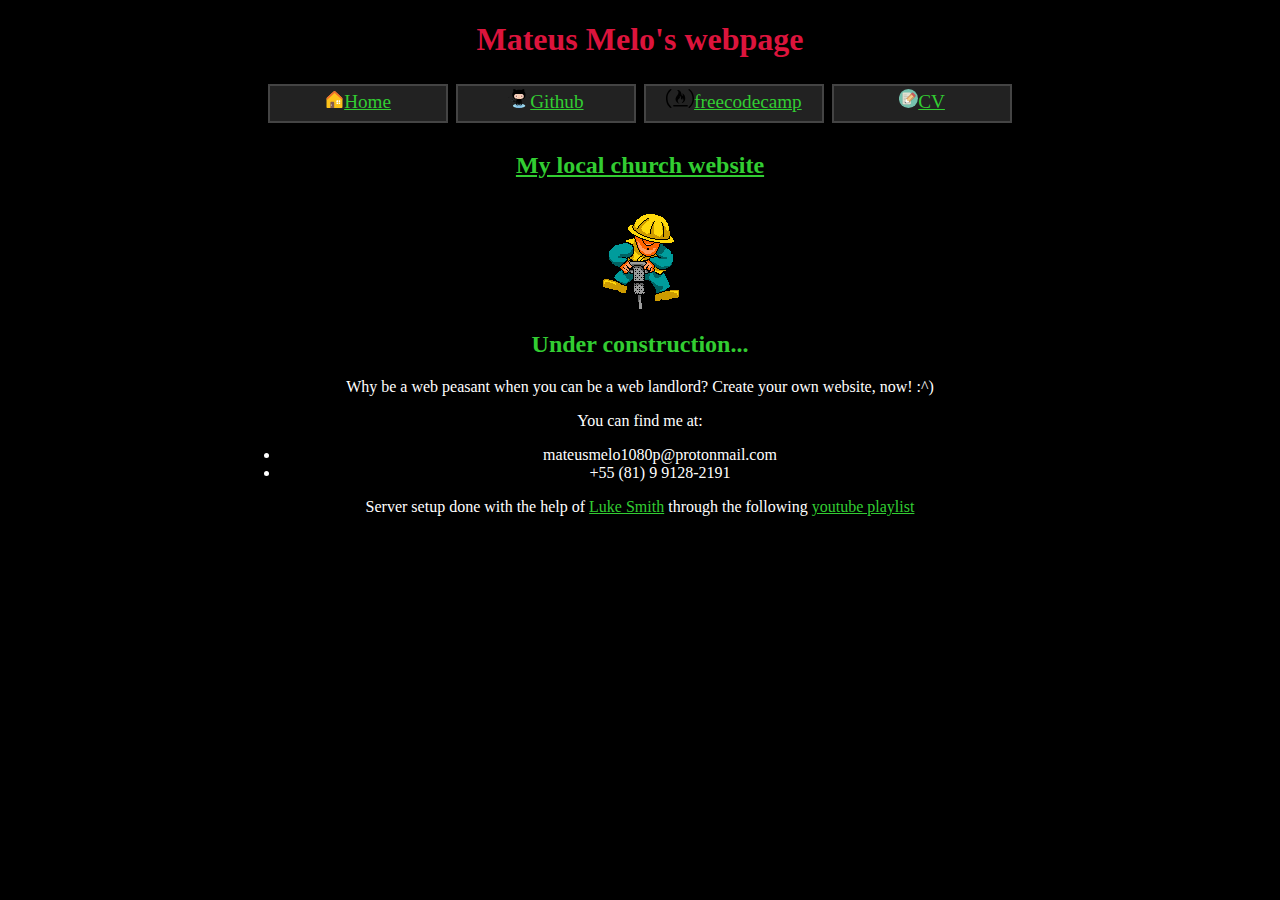
<file: index.html>
<!DOCTYPE html>
<html lang="en">
	<head>
		<title>Mateus Melo's Web Page</title>
		<link rel='stylesheet' type='text/css' href="style.css">
		<link rel="icon" href="/storage/pics/myProfile2.jpg" type="image/icon type">
		<meta charset="utf-8" name="viewport" content="width=device-width, initial-scale=1">
	</head>
<body>	
<h1 style="text-align: center">Mateus Melo's webpage</h1>

<nav>
	<ul class="navbar">
		<li><a href="index.html"><img src="storage/pics/svgs/home.svg" alt="home">Home</a></li>
		<li><a href="https://github.com/mateusgomes01"><img src="storage/pics/svgs/octo.svg" alt="github">Github</a></li>
		<li><a href="https://www.freecodecamp.org/mateus_gomes"><img src="storage/pics/svgs/free-code-camp-logo.svg" alt="freecodecamp">freecodecamp</a></li>
		<li><a href="cv.pdf"><img src="storage/pics/svgs/blog.svg" alt="cv">CV</a></li>
	</ul>
</nav>

<h2 style="text-align: center">
	<a href="https://ibagrecife.xyz" alt="IBAG">My local church website</a>
</h2>

<img src="/storage/pics/gifs/worker.gif" style="text-align: center;max-width: 50%;margin: auto; display: block;" alt="Under construction..." title="Under construction...">

<h2 style="text-align: center">Under construction...</h2>

<p style="text-align: center">Why be a web peasant when you can be a web landlord? Create your own website, now! :^)</p>

<div style="text-align: center">
<p>You can find me at:</p>
<ul>
	<li>mateusmelo1080p@protonmail.com</li>
	<li>+55 (81) 9 9128-2191</li>
</ul>
</div>

<p style="text-align: center">Server setup done with the help of <a href="https://lukesmith.xyz">Luke Smith</a> through the following <a href="https://www.youtube.com/playlist?list=PL-p5XmQHB_JRRnoQyjOfioJdDmu87DIJc">youtube playlist</a></p
>
</body>
</html>
</file>
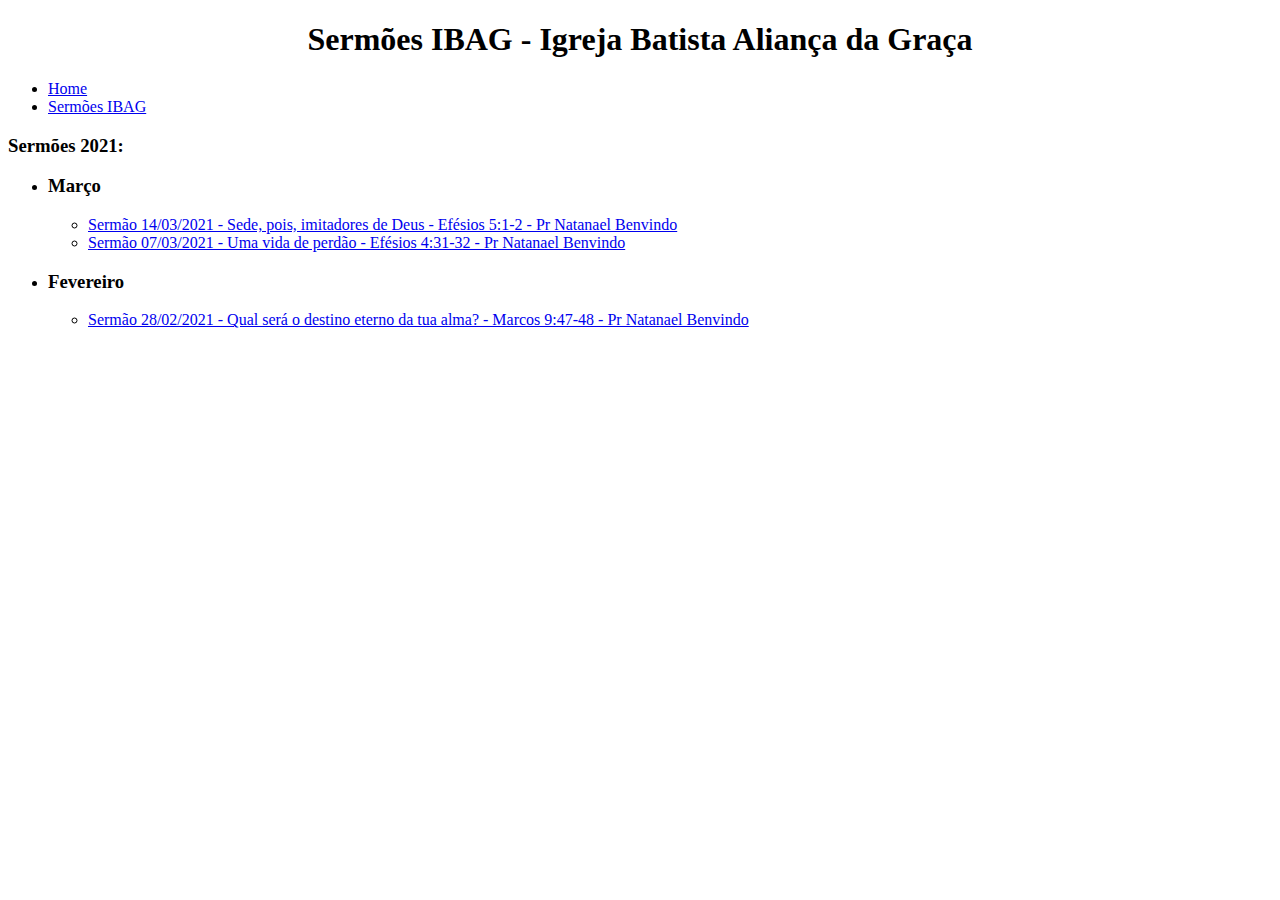
<file: sermoes.html>
<!doctype html>
<html>
<head>
<title>Sermões IBAG</title>
<meta name="description" content="Sermões gravados">
<meta name="keywords" content="Sermões Igreja Batista Aliança da Graça">
<meta http-equiv="Content-Type" content="text/html; charset=utf-8">
</head>

<body>
	<h1 style="text-align: center">Sermões IBAG - Igreja Batista Aliança da Graça</h1>

	<nav>
		<ul class="navbar">
			<li><a href="index.html">Home</a></li>
			<li><a href="sermoes.html">Sermões IBAG</a></li>
		</ul>
	</nav>

	<div>
	
		<h3>Sermões 2021:</h3>
		<ul>
			<li>
				<h3>Março</h3>
				<ul>
					<li>
						<div>
							<a href="https://mateusmelo.xyz/storage/recordings/sermons/2021_03_14_10_40_12.mp3">Sermão 14/03/2021 - Sede, pois, imitadores de Deus - Efésios 5:1-2 - Pr Natanael Benvindo</a>
						</div>
					</li>
					<li>
						<div>
							<a href="https://mateusmelo.xyz/storage/recordings/sermons/2021_03_07_10_39_38.mp3">Sermão 07/03/2021 - Uma vida de perdão - Efésios 4:31-32 - Pr Natanael Benvindo</a>
						</div>
					</li>
				</ul>
			</li>
			<li>
				<h3>Fevereiro</h3>
				<ul>
					<li>
						<div>
							<a href="https://mateusmelo.xyz/storage/recordings/sermons/2021_02_28_10_38_18.mp3">Sermão 28/02/2021 - Qual será o destino eterno da tua alma? - Marcos 9:47-48 - Pr Natanael Benvindo</a>
						</div>
					</li>
				</ul>
			</li>
		</ul>

	</div>

</body>
</file>
<file: style.css>
#links img,footer img, li img, h1 img, h2 img, h3 img, p img, .dropme img {
    max-height: 1em;
    max-width: 1.5em;
}

body {
	color: white;
	background: black;

	max-width: 800px;
	margin-left: auto;
	margin-right: auto;
}

h1 {
	color: crimson;
}

h2 {
	color: limegreen;
}

a {
	color: limegreen;
}

nav {
    margin-left: auto;
    margin-right: auto;
    font-size: larger;
    text-align: center;
}

.navbar {
	display: inline-block;
	margin: 0;
	padding: 0;
	zoom: 1;
}

.navbar li a {
    display: block;
}

.navbar li {
	display: block;
	float: left;
	width: 170px;
    min-height: 1.5em;
    background: #222;
    border: #444 solid 2px;
    padding: 3px;
    margin: 4px;
}

.menubar li:hover {
    background: black;
}
</file>
